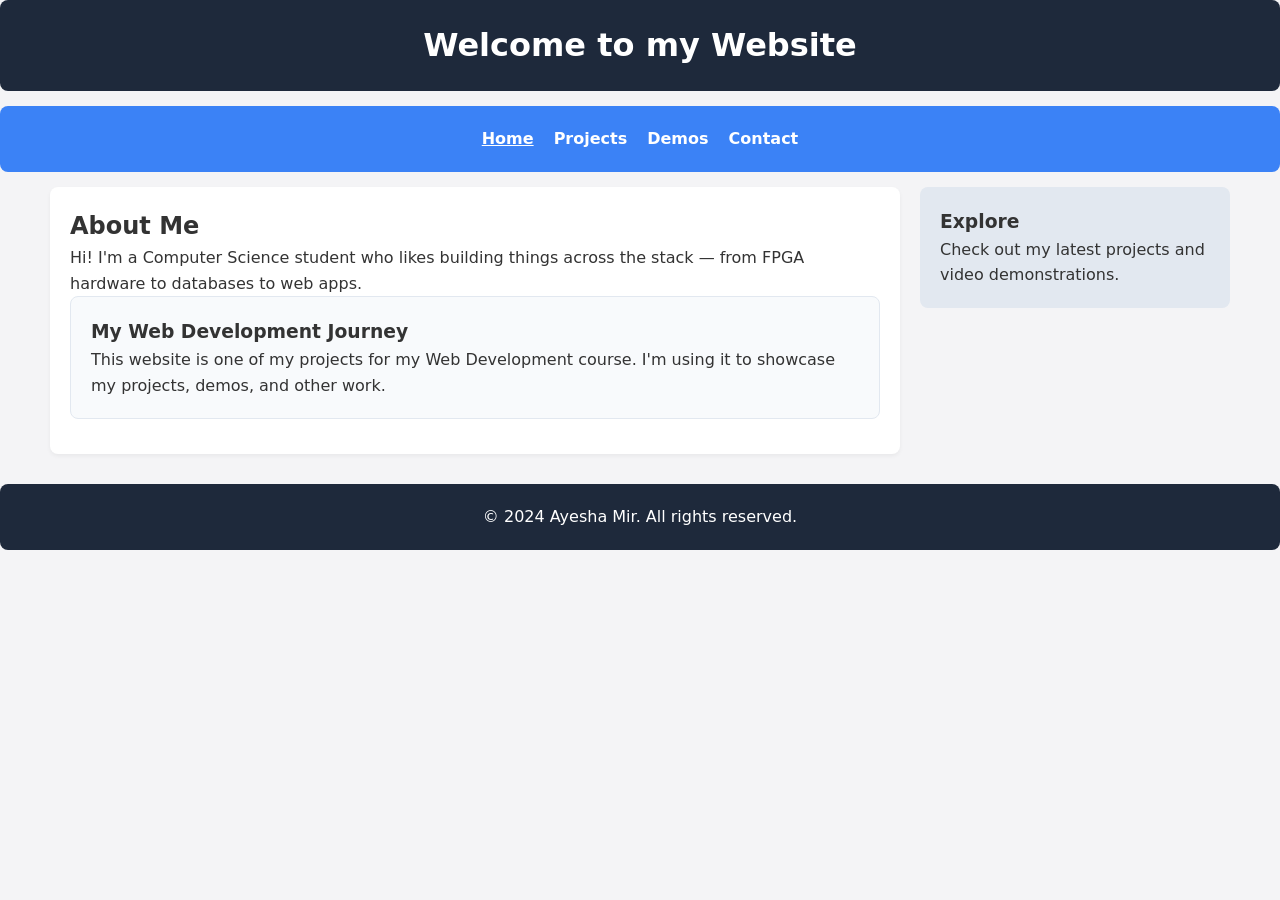
<file: personal webiste/index.html>
<!DOCTYPE html>
<html lang="en">

<head>
    <meta charset="UTF-8">
    <meta name="viewport" content="width=device-width, initial-scale=1.0">
    <title>Ayesha Mir - Portfolio</title>
    <link rel="stylesheet" href="styling.css">
</head>

<body>

    <header>
        <h1>Welcome to my Website</h1>
    </header>

    <nav>
        <a href="index.html" aria-current="page">Home</a>
        <a href="projects.html">Projects</a>
        <a href="demos.html">Demos</a>
        <a href="contact.html">Contact</a>
    </nav>

    <div class="layout-wrapper">
        <main>
            <h2>About Me</h2>
            <p>Hi! I'm a Computer Science student who likes building things across the stack — from FPGA hardware to databases to web apps.</p>

            <article>
                <h3>My Web Development Journey</h3>
                <p>This website is one of my projects for my Web Development course. I'm using it to showcase my projects, demos, and other work.</p>
            </article>
        </main>

        <aside>
            <h3>Explore</h3>
            <p>Check out my latest projects and video demonstrations.</p>
        </aside>
    </div>

    <footer>
        <p>&copy; 2024 Ayesha Mir. All rights reserved.</p>
    </footer>

</body>
</html>
</file>
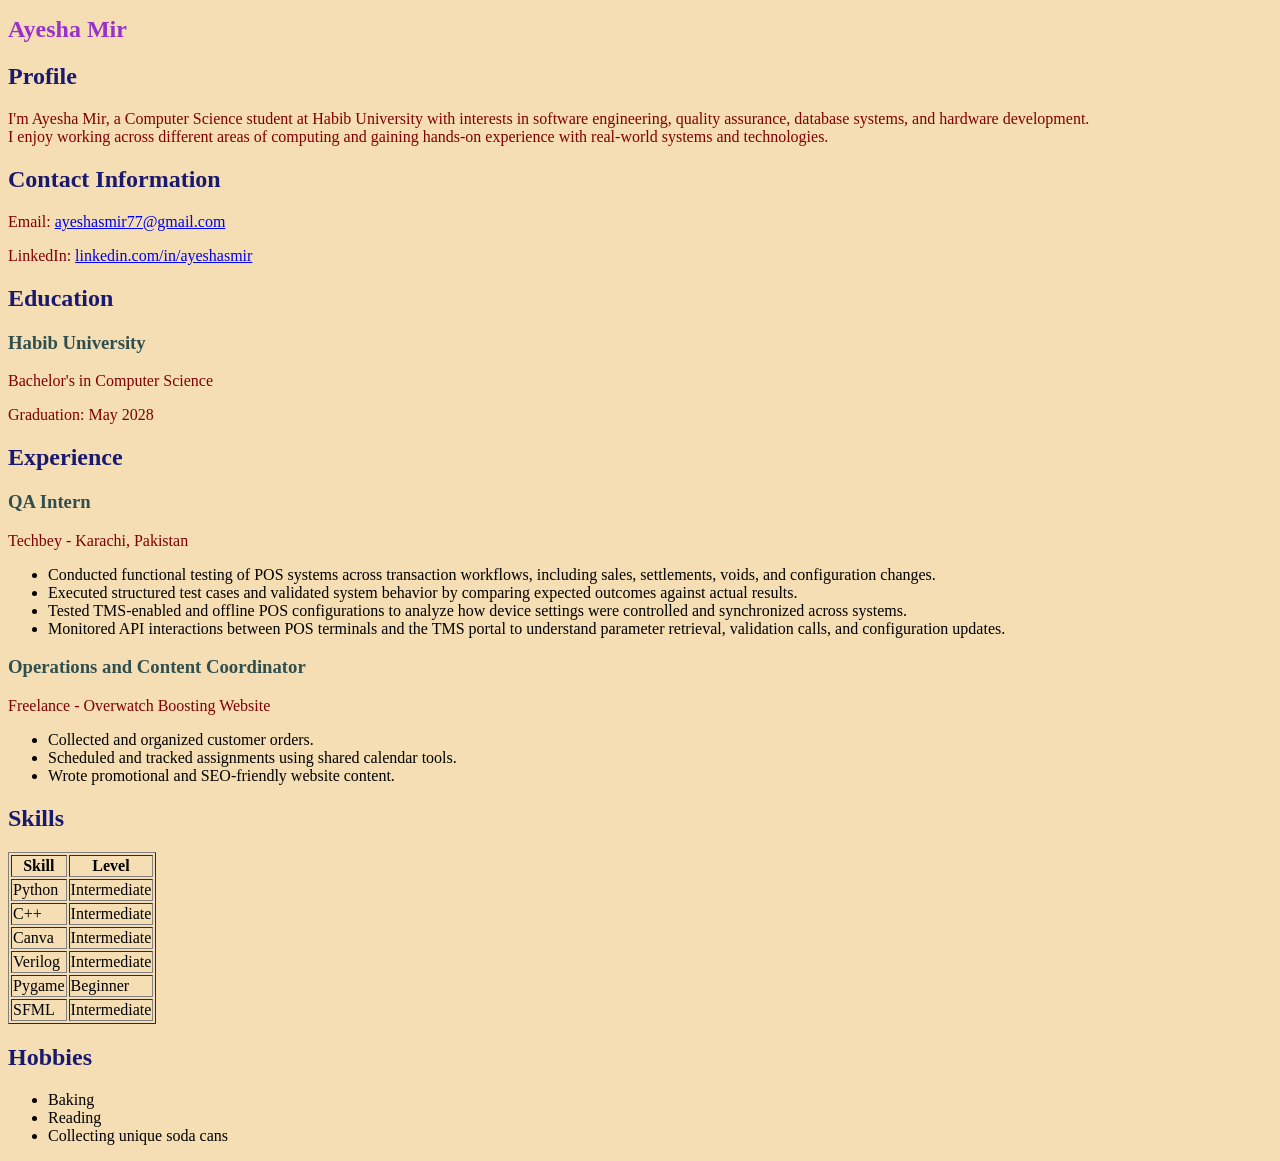
<file: portfolio.html>
<!DOCTYPE html>
<html>
<head>
    <title>Ayesha Mir - Portfolio</title>
    <link rel="stylesheet" type="text/css" href="style.css">
</head>

<!-- <style>
    body {background-color:wheat;}
    h1 {color:darkorchid;}
    h2 {color:midnightblue;}
    h3 {color:darkslategray;}
    p {color:maroon;}

</style> -->

<body>

    <h1>Ayesha Mir</h1>
    <h2>Profile</h2>
    <p>
        I'm Ayesha Mir, a Computer Science student at Habib University with interests in software engineering, 
        quality assurance, database systems, and hardware development. 
        <br>
        I enjoy working across different areas of 
        computing and gaining hands-on experience with real-world systems and technologies.
    
    </p>

    <h2>Contact Information</h2>
    <p>Email: <a href="mailto:ayeshasmir77@gmail.com">ayeshasmir77@gmail.com</a></p>
    <p>LinkedIn: <a href="https://www.linkedin.com/in/ayesha-mir-834222224" target="_blank">linkedin.com/in/ayeshasmir</a></p>

    <h2>Education</h2>

    <h3>Habib University</h3>
    <p>Bachelor's in Computer Science</p>
    <p>Graduation: May 2028</p>

    <h2>Experience</h2>

    <h3>QA Intern</h3>
    <p>Techbey - Karachi, Pakistan</p>
    <ul>
        <li>Conducted functional testing of POS systems across transaction workflows, including sales, settlements, voids, and configuration changes.</li>
        <li>Executed structured test cases and validated system behavior by comparing expected outcomes against actual results.</li>
        <li>Tested TMS-enabled and offline POS configurations to analyze how device settings were controlled and synchronized across systems.</li>
        <li>Monitored API interactions between POS terminals and the TMS portal to understand parameter retrieval, validation calls, and configuration updates.</li>
    </ul>

    <h3>Operations and Content Coordinator</h3>
    <p>Freelance - Overwatch Boosting Website</p>
    <ul>
        <li>Collected and organized customer orders.</li>
        <li>Scheduled and tracked assignments using shared calendar tools.</li>
        <li>Wrote promotional and SEO-friendly website content.</li>
    </ul>


    <h2>Skills</h2>
    <table border = "1">
        <tr> 
            <th>Skill</th>
            <th>Level</th>
        </tr>
        <tr>
            <td>Python</td>
            <td>Intermediate</td>
        </tr>
        <tr>
            <td>C++</td>
            <td>Intermediate</td>
        </tr>
        <tr>
            <td>Canva</td>
            <td>Intermediate</td>
        </tr>
        <tr>
            <td>Verilog</td>
            <td>Intermediate</td>
        </tr>
        <tr>
            <td>Pygame</td>
            <td>Beginner</td>
        </tr>
        <tr>
            <td>SFML</td>
            <td>Intermediate</td>
        </tr>
    </table>



    <h2>Hobbies</h2>
    <ul>
        <li>Baking</li>
        <li>Reading</li>
        <li>Collecting unique soda cans</li>
    </ul>

</body>
</html>
</file>
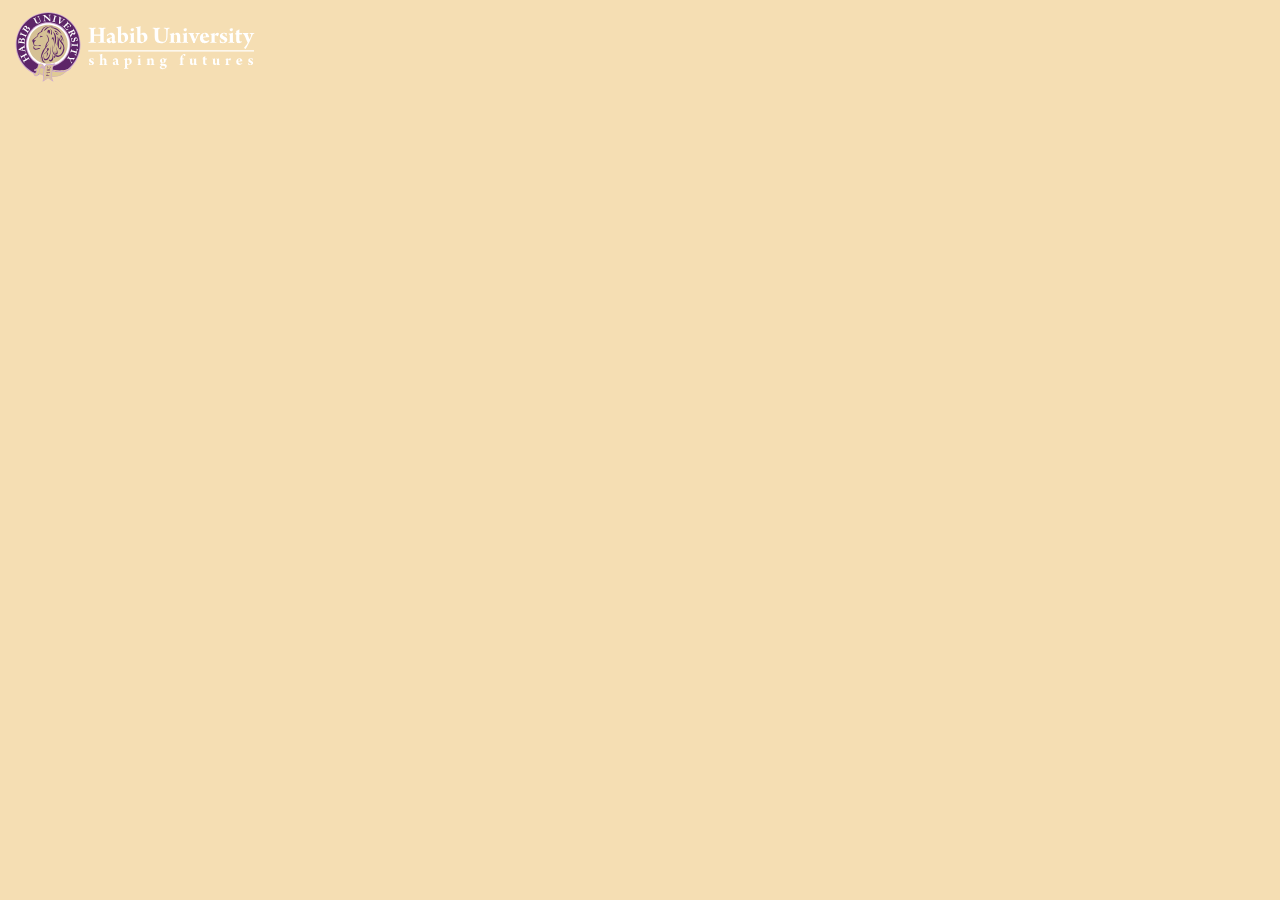
<file: third_class.html>
<!DOCTYPE html>
<html>
    <head>
        <link rel="stylesheet" type="text/css" href="style.css">

    </head>

    <body>
        <img src ="./images/hu logo.svg" alt = "habib">
        <br>
    </body>
</file>
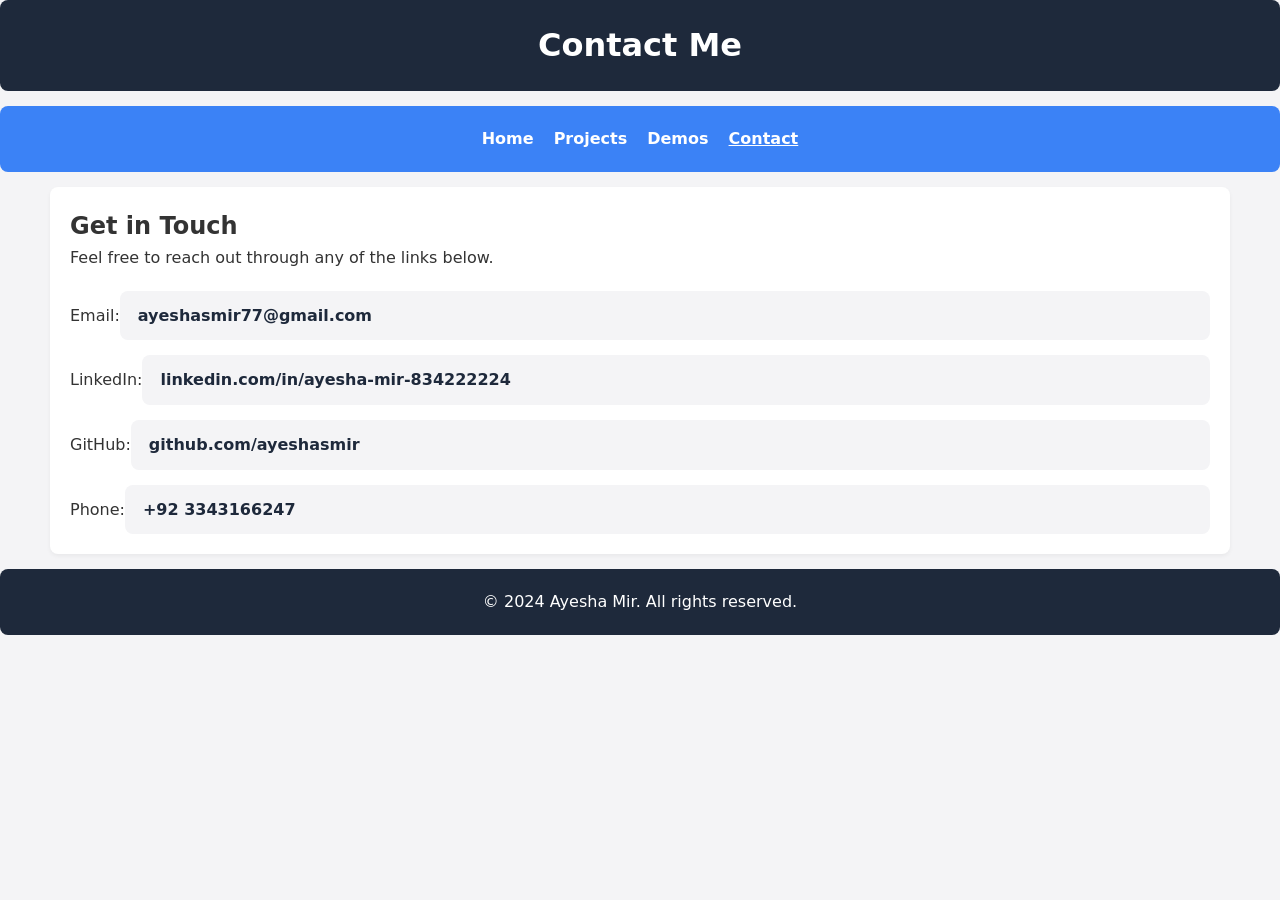
<file: personal webiste/contact.html>
<!DOCTYPE html>
<html lang="en">

<head>
    <meta charset="UTF-8">
    <meta name="viewport" content="width=device-width, initial-scale=1.0">
    <title>Ayesha Mir - Contact</title>
    <link rel="stylesheet" href="styling.css">
</head>

<body>

    <header>
        <h1>Contact Me</h1>
    </header>

    <nav>
        <a href="index.html">Home</a>
        <a href="projects.html">Projects</a>
        <a href="demos.html">Demos</a>
        <a href="contact.html" aria-current="page">Contact</a>
    </nav>

    <div class="page-wrapper">
        <main>
            <h2>Get in Touch</h2>
            <p>Feel free to reach out through any of the links below.</p>

            <ul class="contact-list">
                <li>Email: <a href="mailto:ayeshasmir77@gmail.com">ayeshasmir77@gmail.com</a></li>
                <li>LinkedIn: <a href="https://www.linkedin.com/in/ayesha-mir-834222224" target="_blank" rel="noopener">linkedin.com/in/ayesha-mir-834222224</a></li>
                <li>GitHub: <a href="https://github.com/AyshaMir" target="_blank" rel="noopener">github.com/ayeshasmir</a></li>
                <li>Phone: <a href="tel:+92 3343166247">+92 3343166247</a></li>
            </ul>
        </main>
    </div>

    

    <footer>
        <p>&copy; 2024 Ayesha Mir. All rights reserved.</p>
    </footer>

</body>
</html>
</file>
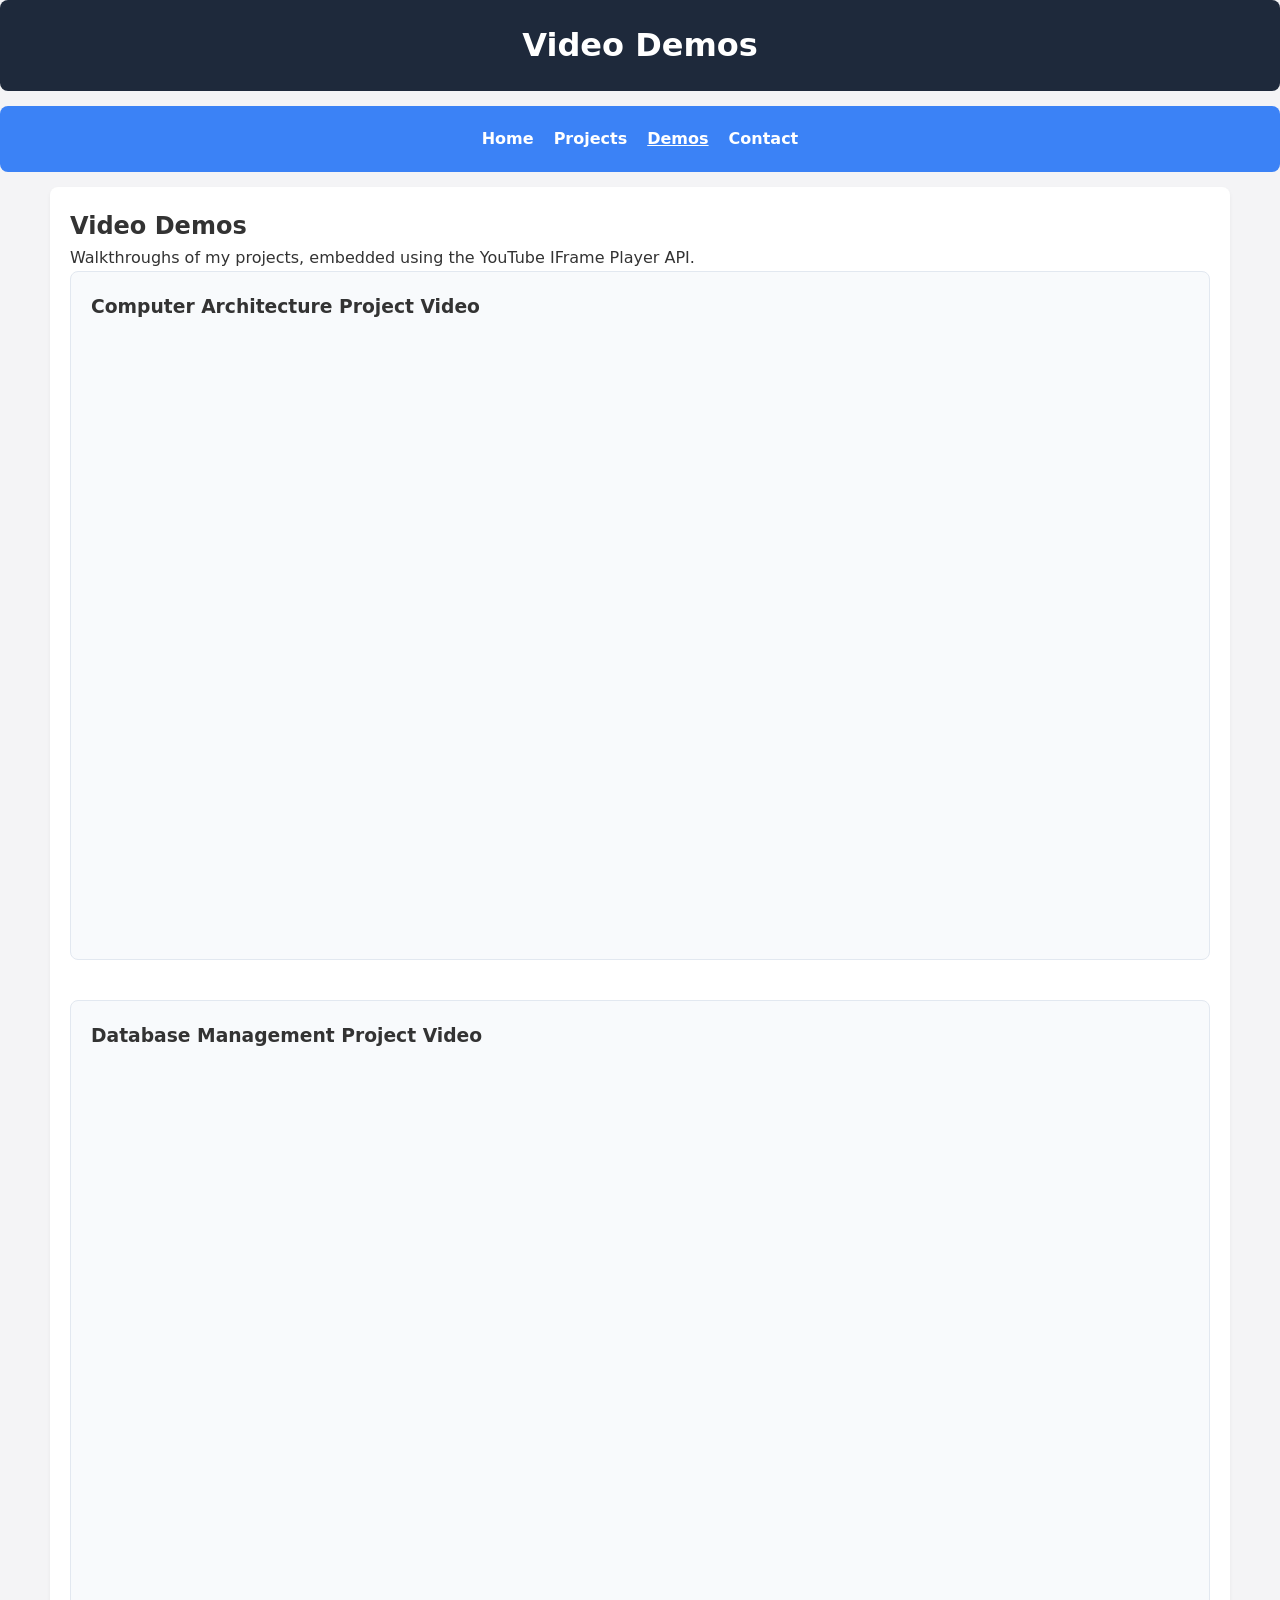
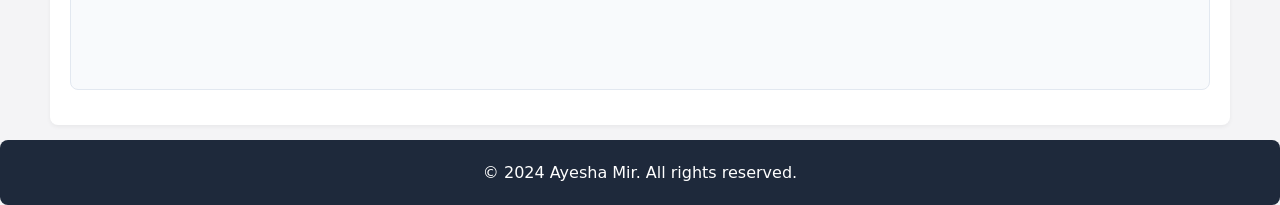
<file: personal webiste/demos.html>
<!DOCTYPE html>
<html lang="en">

<head>
    <meta charset="UTF-8">
    <meta name="viewport" content="width=device-width, initial-scale=1.0">
    <title>Ayesha Mir - Demos</title>
    <link rel="stylesheet" href="styling.css">
</head>

<body>

    <header>
        <h1>Video Demos</h1>
    </header>

    <nav>
        <a href="index.html">Home</a>
        <a href="projects.html">Projects</a>
        <a href="demos.html" aria-current="page">Demos</a>
        <a href="contact.html">Contact</a>
    </nav>

    <div class="page-wrapper">
        <main>
            <h2>Video Demos</h2>
            <p>Walkthroughs of my projects, embedded using the YouTube IFrame Player API.</p>

            <div class="video-list">
                <article class="video-item">
                    <h3>Computer Architecture Project Video</h3>
                    <div id="player1"></div>
                </article>

                <article class="video-item">
                    <h3>Database Management Project Video</h3>
                    <div id="player2"></div>
                </article>
            </div>
        </main>
    </div>

    <footer>
        <p>&copy; 2024 Ayesha Mir. All rights reserved.</p>
    </footer>

    <!-- YouTube's JavaScript library -->
    <script src="https://www.youtube.com/iframe_api"></script>
    <script>
        // YouTube calls this function automatically once its library finishes loading
        function onYouTubeIframeAPIReady() {
            // Create a player inside the div with id="player1"
            new YT.Player('player1', {
                videoId: 'LzTPtQ7HUB4'
            });

            // Create a second player inside the div with id="player2"
            new YT.Player('player2', {
                videoId: 't2ExwfQh9Co'
            });
        }
    </script>

</body>
</html>
</file>
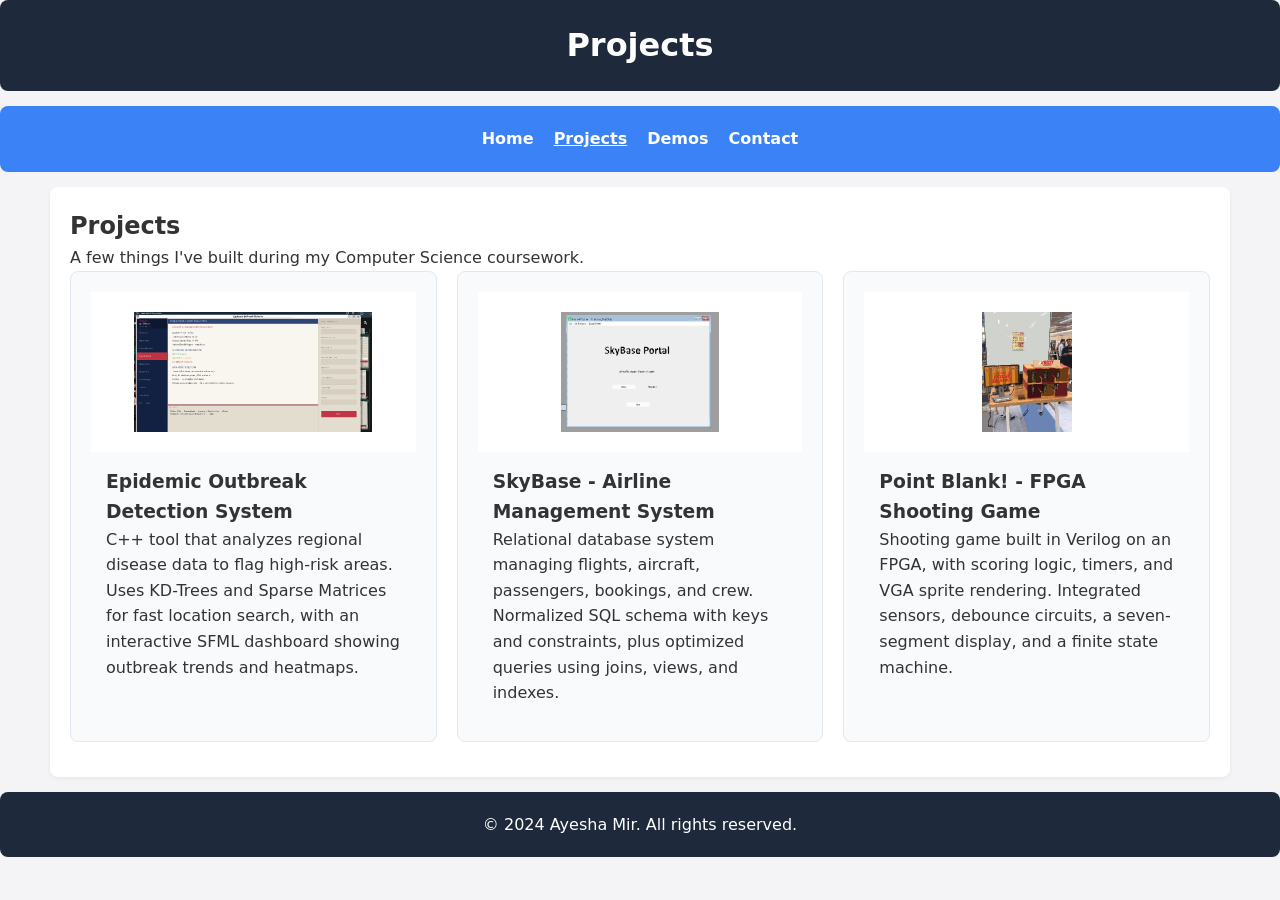
<file: personal webiste/projects.html>
<!DOCTYPE html>
<html lang="en">

<head>
    <meta charset="UTF-8">
    <meta name="viewport" content="width=device-width, initial-scale=1.0">
    <title>Ayesha Mir - Projects</title>
    <link rel="stylesheet" href="styling.css">
</head>

<body>

    <header>
        <h1>Projects</h1>
    </header>

    <nav>
        <a href="index.html">Home</a>
        <a href="projects.html" aria-current="page">Projects</a>
        <a href="demos.html">Demos</a>
        <a href="contact.html">Contact</a>
    </nav>

    <div class="page-wrapper">
        <main>
            <h2>Projects</h2>
            <p>A few things I've built during my Computer Science coursework.</p>

            <div class="project-grid">

                <article class="project-card">
                    <img src="images/outbreak.svg" alt="Epidemic Outbreak Detection System thumbnail">
                    <div class="project-card-body">
                        <h3>Epidemic Outbreak Detection System</h3>
                        <p>C++ tool that analyzes regional disease data to flag high-risk areas. Uses KD-Trees and Sparse Matrices for fast location search, with an interactive SFML dashboard showing outbreak trends and heatmaps.</p>
                    </div>
                </article>

                <article class="project-card">
                    <img src="images/skybase.svg" alt="SkyBase Airline Management System thumbnail">
                    <div class="project-card-body">
                        <h3>SkyBase - Airline Management System</h3>
                        <p>Relational database system managing flights, aircraft, passengers, bookings, and crew. Normalized SQL schema with keys and constraints, plus optimized queries using joins, views, and indexes.</p>
                    </div>
                </article>

                <article class="project-card">
                    <img src="images/point.svg" alt="Point Blank FPGA shooting game thumbnail">
                    <div class="project-card-body">
                        <h3>Point Blank! - FPGA Shooting Game</h3>
                        <p>Shooting game built in Verilog on an FPGA, with scoring logic, timers, and VGA sprite rendering. Integrated sensors, debounce circuits, a seven-segment display, and a finite state machine.</p>
                    </div>
                </article>

            </div>
        </main>
    </div>

    <footer>
        <p>&copy; 2024 Ayesha Mir. All rights reserved.</p>
    </footer>

</body>
</html>
</file>
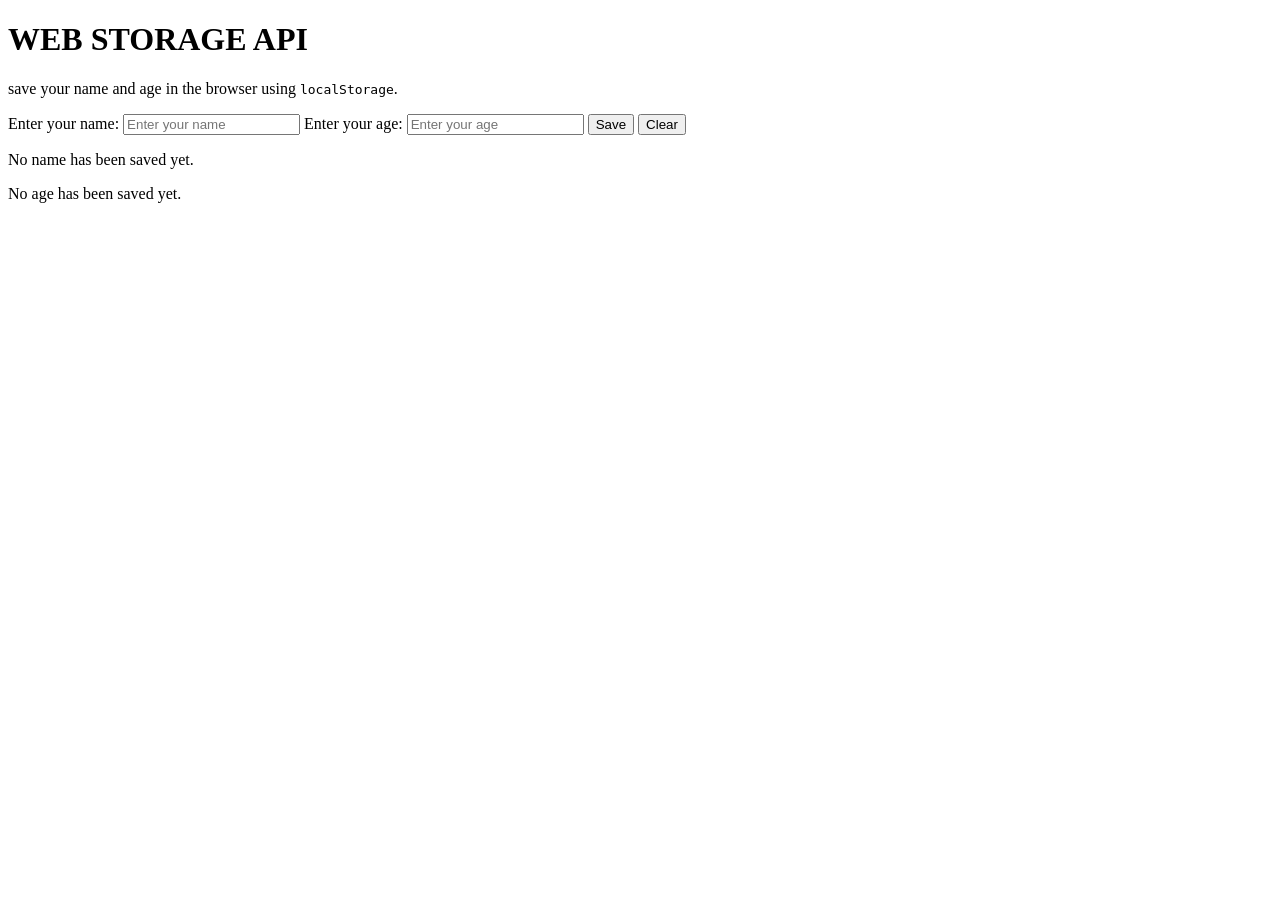
<file: week3/html_api.html>
<!DOCTYPE html> 
<html lang="en">
    <head>
        <meta charset="UTF-8">
        <meta name ="viewport" content="width=device-width, initial-scale=1.0">
        <title>HTML API</title>
    </head>

    <body>
        <h1>WEB STORAGE API</h1>
        <p> save your name and age in the browser using <code>localStorage</code>.</p>

        <label for="name">Enter your name:</label>
        <input id = "name" type="text" placeholder="Enter your name">
        <label for="age">Enter your age:</label>
        <input id = "age" type="number" placeholder="Enter your age">
        <button id = "saveButton" type = "button">Save</button>
        <button id = "clearButton" type = "button">Clear</button>
        <p id = "message"></p>
        <p id = "message1"></p>

        <script>
            const nameInput = document.getElementById('name');
            const ageInput = document.getElementById('age');
            const message = document.getElementById('message');
            const message1 = document.getElementById('message1');

            function showSavedName() {
                const savedName = localStorage.getItem('studentname');
                if (savedName) {
                    nameInput.value = savedName;
                    message.textContent = `Welcome Back, ${savedName}!`;
                
                } else {
                    message.textContent = 'No name has been saved yet.';
                }
            }

            function showSavedAge() {
                const savedAge = localStorage.getItem('studentage');
                if (savedAge) {
                    ageInput.value = savedAge;
                    message1.textContent = `Your age is ${savedAge}.`;
                } else {
                    message1.textContent = 'No age has been saved yet.';
                }
            }
            document.getElementById('saveButton').addEventListener('click', () => {
            const name = nameInput.value.trim();
            const age = ageInput.value.trim();
            if (name && age) { 
                localStorage.setItem('studentname', name); //save the name in local storage
                localStorage.setItem('studentage', age); //save the age in local storage — this line was missing
                showSavedName();
                showSavedAge();
            } else {
                message.textContent = 'Please enter both a valid name and age.';
                message1.textContent = 'Please enter both a valid name and age.';
            }
        });

            document.getElementById('clearButton').addEventListener('click', () => {
                localStorage.removeItem('studentname'); //remove the name from local storage
                localStorage.removeItem('studentage'); //remove the age from local storage
                nameInput.value = ""; //clear the input field
                ageInput.value = ""; //clear the age input field
                message.textContent = "All saved information cleared.";
                message1.textContent = "All saved information cleared.";
            });

            showSavedName(); //call the function to show the saved name when the page loads
            showSavedAge(); //call the function to show the saved age when the page loads
        </script>
    </body>
</html>
</file>
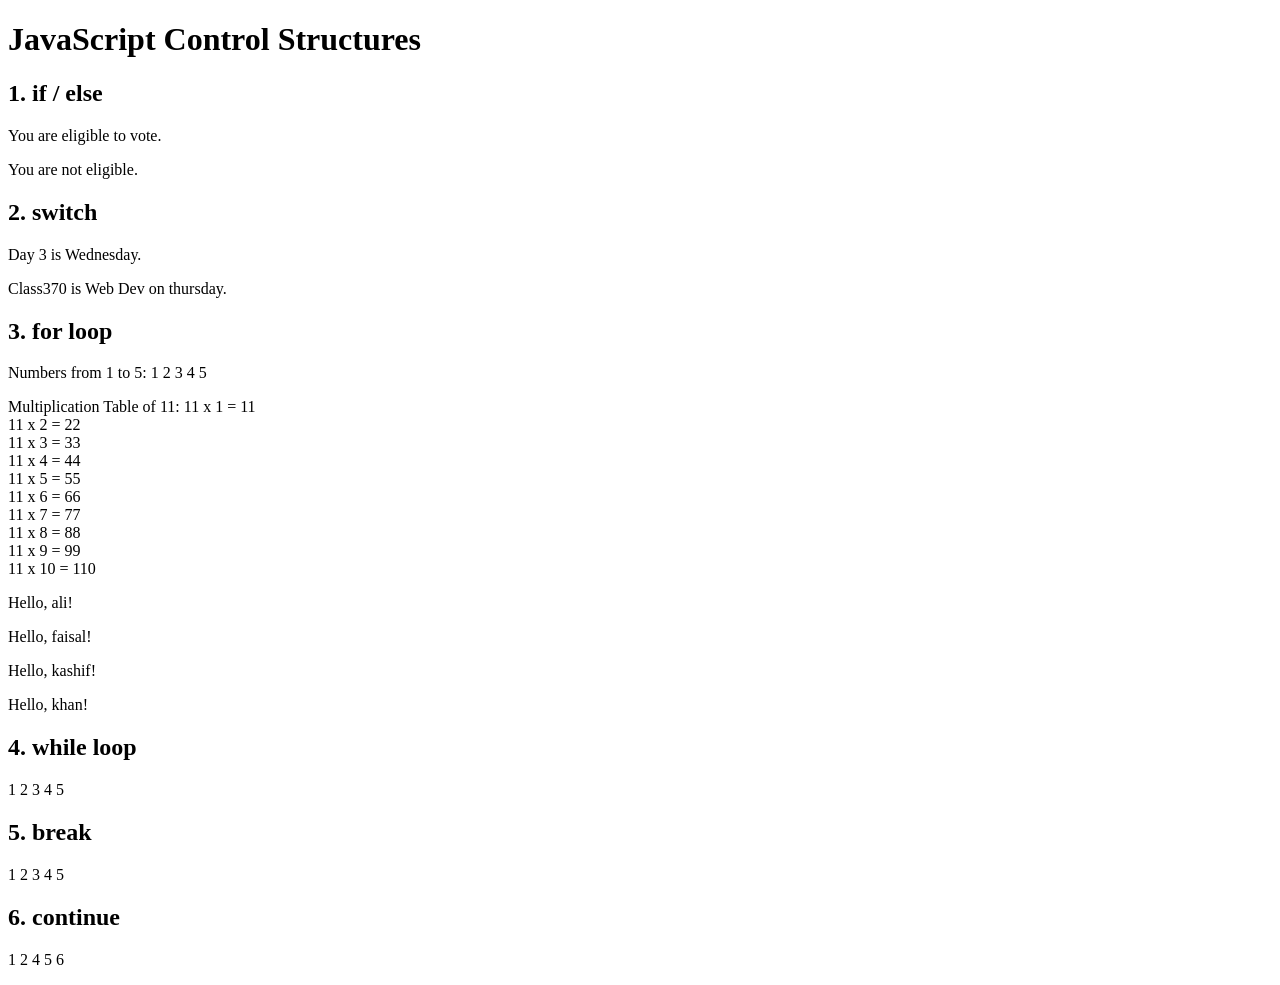
<file: week3/logicaloperators.html>
<!DOCTYPE html>
<html lang="en">
<head>
    <title>JavaScript Control Structures</title>
</head>
<body>
    <h1>JavaScript Control Structures</h1>
    <div>
        <h2>1. if / else</h2>
        <script>
            let age = 18;
            if (age >= 18) {
                document.write("<p>You are eligible to vote.</p>");
            } else {
                document.write("<p>You are not eligible to vote.</p>");
            }
        </script>
        <script>
            let agee = 20;
            let grade = "B";
            if (agee >= 20 && grade === "A") {
                document.write("<p> You are eligible.</p>");
            } else {
                document.write("<p> You are not eligible.</p>");
            }
        </script>
    </div>

    <div>
        <h2>2. switch</h2>
        <script>
            let day = 3;
            let dayName;

            switch (day) {
                case 1:
                    dayName = "Monday";
                    break;
                case 2:
                    dayName = "Tuesday";
                    break;
                case 3:
                    dayName = "Wednesday";
                    break;
                default:
                    dayName = "Another day";
            }
            document.write("<p>Day " + day + " is " + dayName + ".</p>");
        </script>
        <script>
            let class1 = "370";
            let className;
            let dayy = 2;
            switch (class1 && dayy) {
                case "369" && 1:
                    className = "BioTech on Tuesday";
                    break;
                case "370"&& 2:
                    className = "Web Dev on thursday";
                    break;
                case "371 && 3":
                    className = "Database Management and Design on Friday";
                    break;
                default:
                    className = "Some other class";
            }
            document.write("<p>Class" + class1 + " is " + className + ".</p>");

        </script>

    </div>

    <div>
        <h2>3. for loop</h2>
        <script>
            document.write("<p>Numbers from 1 to 5: ");
            for (let i = 1; i <= 5; i++) {
                document.write(i + " ");
            }
            document.write("</p>");
        </script>
        <script>
            document.write("<p>Multiplication Table of 11: ");
            for (let i = 1; i <= 10; i++) {
                document.write("11 x " + i + " = " + (11 * i) + "<br>");
            }
            document.write("</p>");
        </script>
        <script>
            const names = ["ali", "faisal", "kashif", "khan"];
            for (const name of names){
                document.write("<p>Hello, " + name + "!</p>");
            }
        </script>
    </div>

    <div>
        <h2>4. while loop</h2>
        <script>
            let count = 1;
            document.write("<p>");
            while (count <= 5) {
                document.write(count + " ");
                count++;
            }
            document.write("</p>");
        </script>
    </div>

    <div>
        <h2>5. break</h2>
        <script>
            document.write("<p>");
            for (let i = 1; i <= 10; i++) {
                if (i === 6) {
                    break;
                }
                document.write(i + " ");
            }
            document.write("</p>");
        </script>
    </div>

    <div>
        <h2>6. continue</h2>
        <script>
            document.write("<p>");
            for (let i = 1; i <= 6; i++) {
                if (i === 3) {
                    continue;
                }
                document.write(i + " ");
            }
            document.write("</p>");
        </script>
    </div>
</body>

</html>
</file>
<file: personal webiste/styling.css>
/* Base Reset */
* { box-sizing: border-box; margin: 0; padding: 0; }
body { font-family: system-ui, sans-serif; background: #f4f4f6; color: #333; line-height: 1.6; }

/* Typography & Spacing helpers */
header, nav, main, aside, footer, article { padding: 20px; border-radius: 8px; margin-bottom: 15px; }

/* 1. Header & Navigation */
header { background: #1e293b; color: white; text-align: center; }
header p {
    margin-top: 8px;
    font-size: 0.95rem;
    color: #cbd5e1;
}
nav { background: #3b82f6; display: flex; gap: 20px; justify-content: center; }
nav a { color: white; text-decoration: none; font-weight: bold; }
nav a:hover { text-decoration: underline; font-weight: lighter; }
nav a[aria-current="page"] { text-decoration: underline; }

/* 2. THE FLEXBOX LAYOUT CONTAINER */
.layout-wrapper {
    display: flex;
    flex-direction: row;
    gap: 20px;
    max-width: 1200px;
    margin: 0 auto 15px auto;
    padding: 0 10px;
}

/* 3. Main Content Area (Takes 3x space) */
main { background: white; flex: 3; box-shadow: 0 2px 4px rgba(0,0,0,0.05); }
article { background: #f8fafc; border: 1px solid #e2e8f0; }

/* 4. Sidebar Area (Takes 1x space) */
aside { background: #e2e8f0; flex: 1; height: fit-content; }

/* 5. Footer */
footer { background: #1e293b; color: white; text-align: center; margin-bottom: 0; }

/* 6. Responsive Breakdown for Mobile Devices */
@media (max-width: 768px) {
    .layout-wrapper {
        flex-direction: column; /* Stacks sidebar under content on mobile */
    }
}

/* ---------------------------------------------- */
/* Pages without a sidebar (Projects/Demos/Contact) */
.page-wrapper {
    max-width: 1200px;
    margin: 0 auto 15px auto;
    padding: 0 10px;
}

/* Projects page */
.project-grid {
    display: flex;
    flex-wrap: wrap;
    gap: 20px;
}
.project-card {
    flex: 1 1 280px;
    background: #f8fafc;
    border: 1px solid #e2e8f0;
    border-radius: 8px;
    overflow: hidden;
}
.project-card img {
    width: 100%;
    height: 160px;
    object-fit: cover;
    display: block;
}
.project-card img[src$=".svg"] {
    object-fit: contain;
    background: white;
    padding: 20px;
}
.project-card-body {
    padding: 15px;
}

/* Demos page */
.video-list {
    display: flex;
    flex-direction: column;
    gap: 25px;
}
.video-item iframe,
.video-item > div {
    width: 100%;
    aspect-ratio: 16 / 9;
    border: none;
    border-radius: 8px;
}

/* Contact page */
.contact-wrapper {
    max-width: 500px;
    margin: 0 auto;
}
.contact-list {
    list-style: none;
    display: flex;
    flex-direction: column;
    gap: 15px;
    margin-top: 20px;
}
.contact-list li {
    display: flex;
    align-items: center;
}
.contact-list a {
    display: inline-flex;
    align-items: center;
    gap: 10px;
    background: #f4f4f6;
    color: #1e293b;
    font-weight: bold;
    text-decoration: none;
    padding: 12px 18px;
    border-radius: 8px;
    width: 100%;
    transition: background 0.15s ease;
}
.contact-list a:hover {
    background: #e2e8f0;
    text-decoration: none;
}
</file>
<file: style.css>
body {background-color:wheat; font-family: 'times new roman';
    font-size: 16px; padding:2 ;}
h1 {color:darkorchid; font-family: 'times new roman';
    font-size: 24px; padding:2 ;}
h2 {color:midnightblue; font-family: 'Lucida Sans';}
h3 {color:darkslategray; font-family: 'Verdana';}
p {color:maroon; font-family: 'sans-serif';}
</file>
